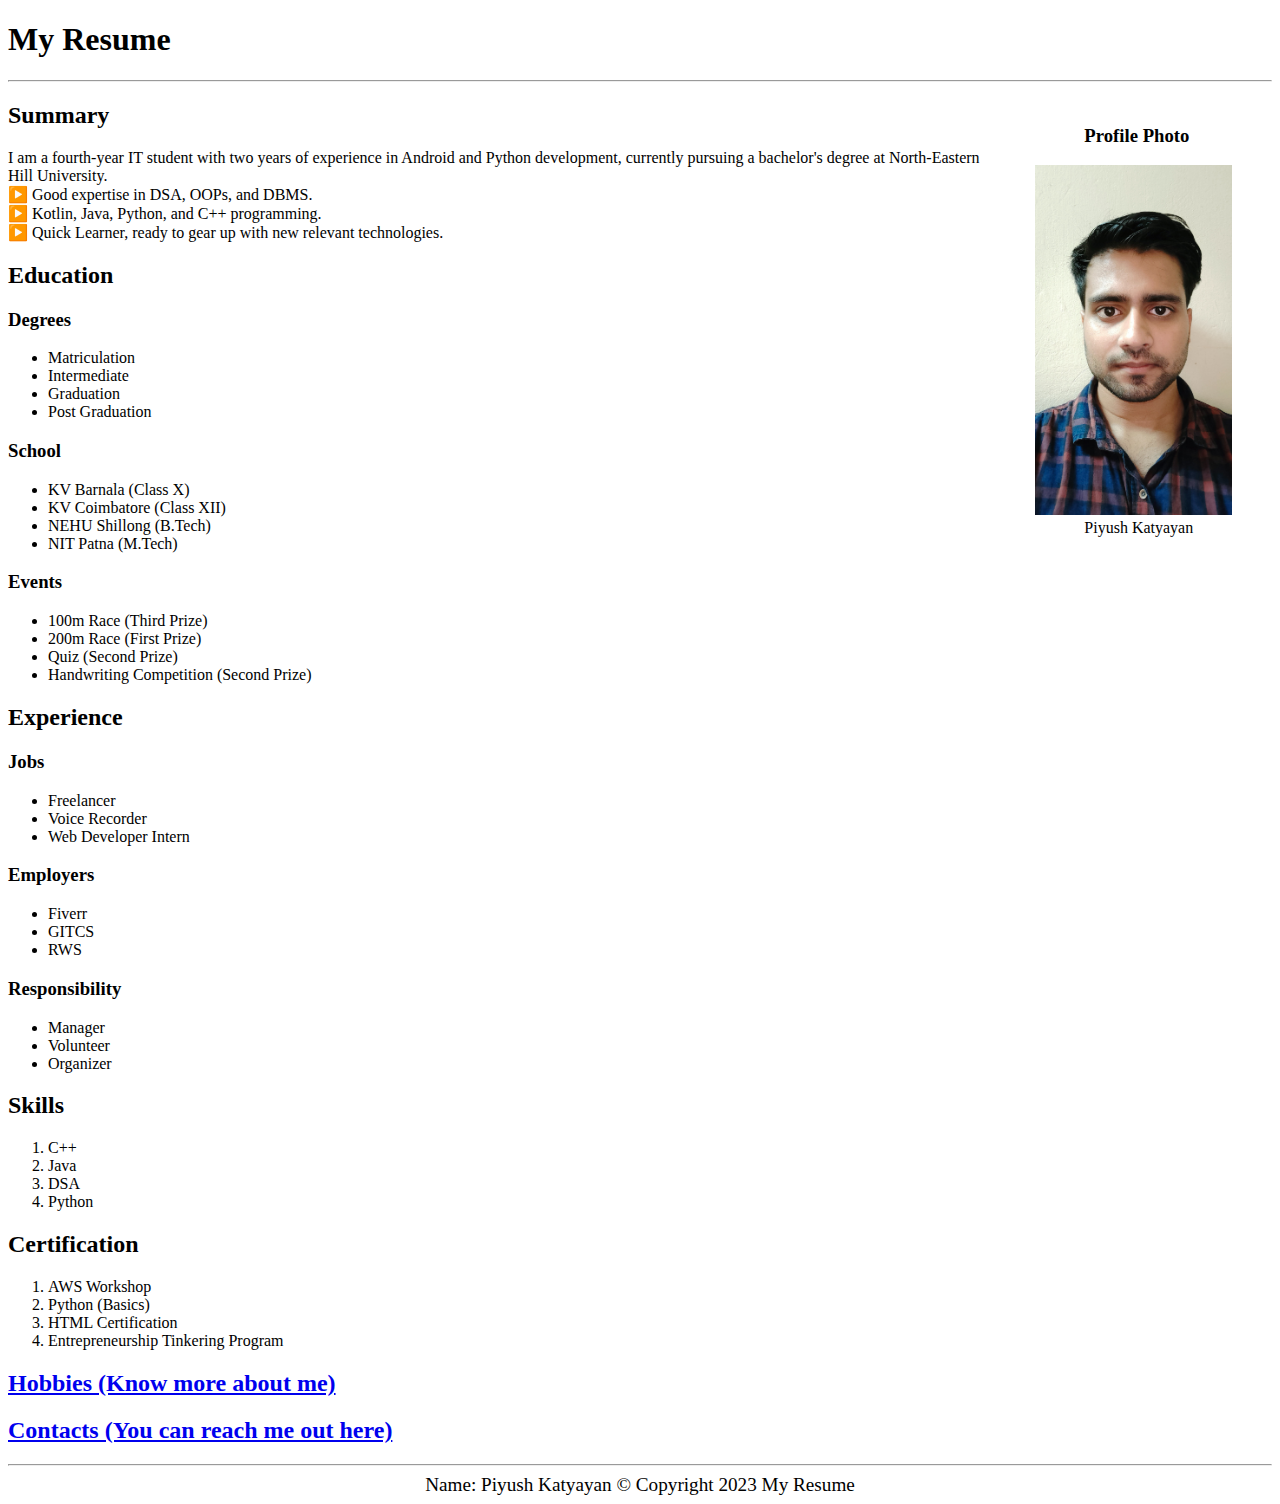
<file: index.html>
<!DOCTYPE html>
<html lang="en">
  <head>
    <meta charset="UTF-8" />
    <meta name="viewport" content="width=device-width, initial-scale=1.0" />
    <title>My Resume</title>
    <link rel="stylesheet" href="styles.css" />
  </head>
  <body>
    <h1>My Resume</h1>
    <hr>
    <figure class="photo">
      <h3>Profile Photo</h3>
      <img src="Photograph.jpg" alt="My selfie" />
      <figcaption>Piyush Katyayan</figcaption>
    </figure>

    <div class="summary">
      <h2>Summary</h2>
      <p>
        I am a fourth-year IT student with two years of experience in Android
        and Python development, currently pursuing a bachelor's degree at
        North-Eastern Hill University. <br />
        ▶️ Good expertise in DSA, OOPs, and DBMS. <br />
        ▶️ Kotlin, Java, Python, and C++ programming. <br />
        ▶️ Quick Learner, ready to gear up with new relevant technologies.
        <br />
      </p>
    </div>

    <div class="education">
      <h2>Education</h2>
      <h3>Degrees</h3>
      <ul>
        <li>Matriculation</li>
        <li>Intermediate</li>
        <li>Graduation</li>
        <li>Post Graduation</li>
      </ul>
      <h3>School</h3>
      <ul>
        <li>KV Barnala (Class X)</li>
        <li>KV Coimbatore (Class XII)</li>
        <li>NEHU Shillong (B.Tech)</li>
        <li>NIT Patna (M.Tech)</li>
      </ul>
      <h3>Events</h3>
      <ul>
        <li>100m Race (Third Prize)</li>
        <li>200m Race (First Prize)</li>
        <li>Quiz (Second Prize)</li>
        <li>Handwriting Competition (Second Prize)</li>
      </ul>
    </div>

    <div class="experience">
      <h2>Experience</h2>
      <h3>Jobs</h3>
      <ul>
        <li>Freelancer</li>
        <li>Voice Recorder</li>
        <li>Web Developer Intern</li>
      </ul>
      <h3>Employers</h3>
      <ul>
        <li>Fiverr</li>
        <li>GITCS</li>
        <li>RWS</li>
      </ul>
      <h3>Responsibility</h3>
      <ul>
        <li>Manager</li>
        <li>Volunteer</li>
        <li>Organizer</li>
      </ul>
    </div>

    <div class="skills">
      <h2>Skills</h2>
      <ol>
        <li>C++</li>
        <li>Java</li>
        <li>DSA</li>
        <li>Python</li>
      </ol>
    </div>

    <div class="certification">
      <h2>Certification</h2>
      <ol>
        <li>AWS Workshop</li>
        <li>Python (Basics)</li>
        <li>HTML Certification</li>
        <li>Entrepreneurship Tinkering Program</li>
      </ol>
    </div>

    <div class="hobbies-contacts">
      <a href="hobby.html"><h2>Hobbies (Know more about me)</h2></a>
      <a href="contact.html"><h2>Contacts (You can reach me out here)</h2></a>
    </div>
    <hr>
    <footer class="copyright">
      <big>Name: Piyush Katyayan &copy; Copyright 2023 My Resume</big>
    </footer>
  </body>
</html>
</file>
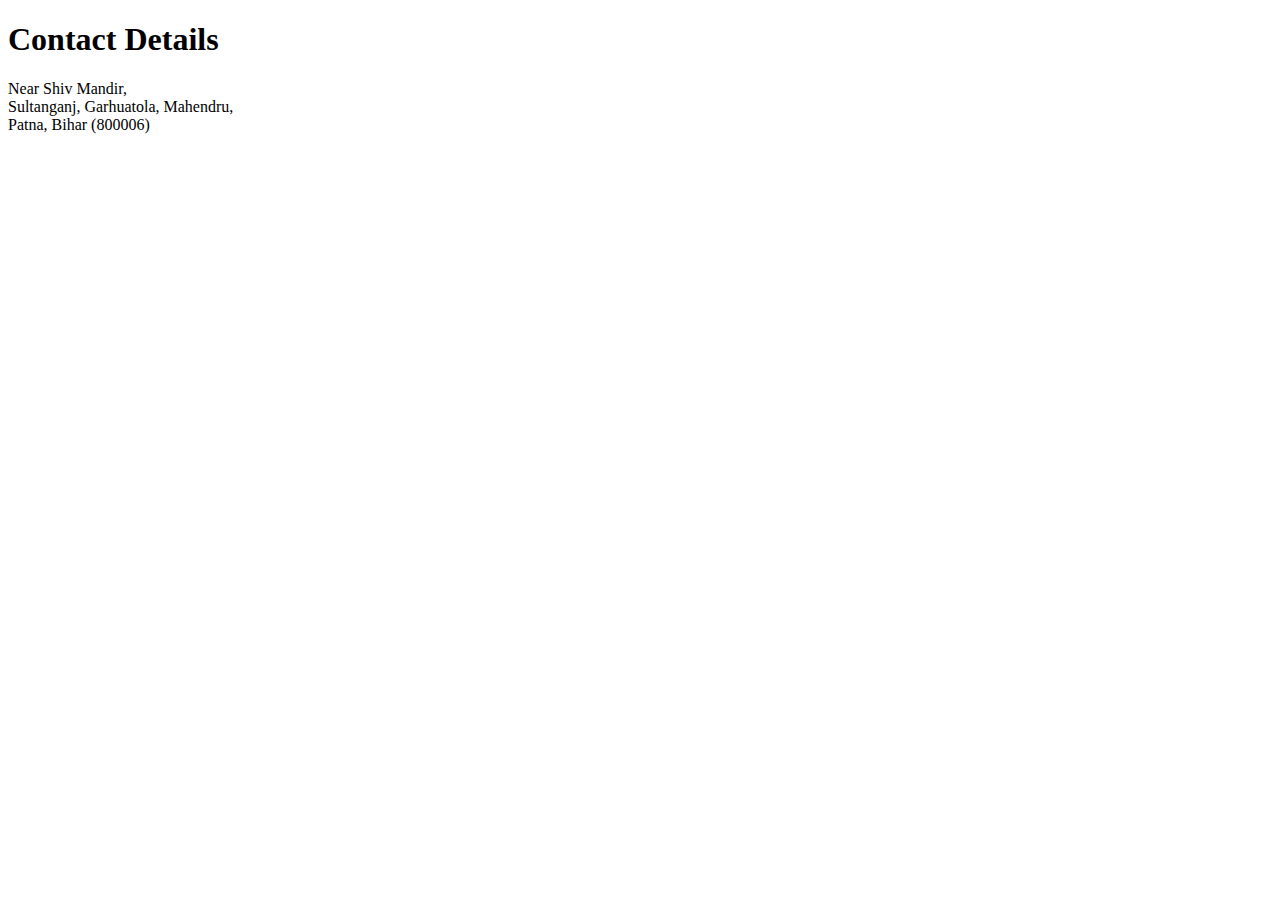
<file: contact.html>
<!DOCTYPE html>
<html lang="en">
  <head>
    <meta charset="UTF-8" />
    <meta name="viewport" content="width=device-width, initial-scale=1.0" />
    <title>Document</title>
  </head>
  <body>
    <h1>Contact Details</h1>
    <p>
      Near Shiv Mandir, <br />
      Sultanganj, Garhuatola, Mahendru, <br />
      Patna, Bihar (800006)
    </p>
  </body>
</html>
</file>
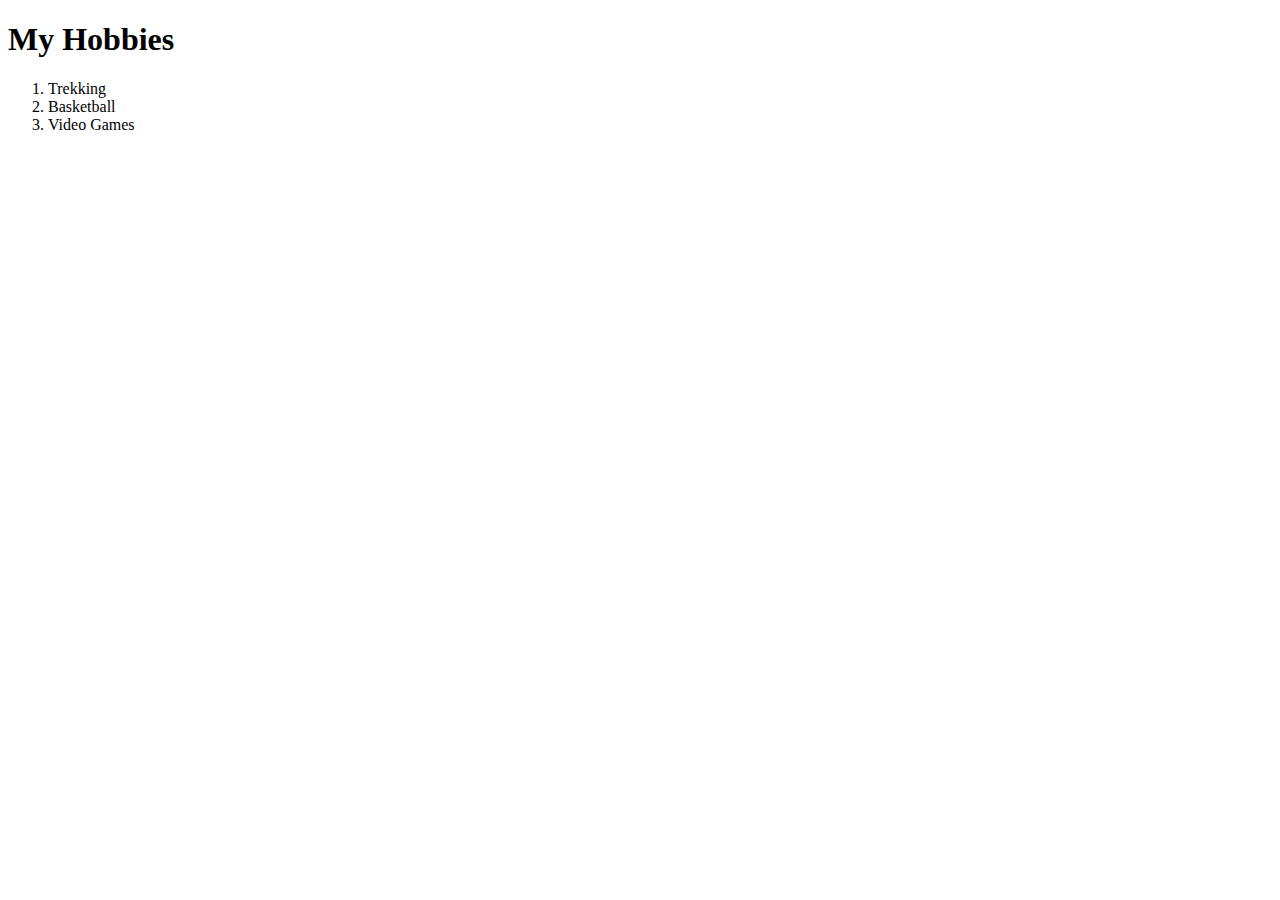
<file: hobby.html>
<!DOCTYPE html>
<html lang="en">
<head>
    <meta charset="UTF-8">
    <meta name="viewport" content="width=device-width, initial-scale=1.0">
    <title>Document</title>
</head>
<body>
    <h1>My Hobbies</h1>
    <p>
        <ol>
            <li>Trekking</li>
            <li>Basketball</li>
            <li>Video Games</li>
        </ol>
    </p>
</body>
</html>
</file>
<file: styles.css>
.photo {
  float: right;
}
.photo img {
  height: 350px;
}
.photo h3,
figcaption {
  position: relative;
  left: 25%;
}
.copyright {
  display: flex;
  justify-content: center;
}
</file>
